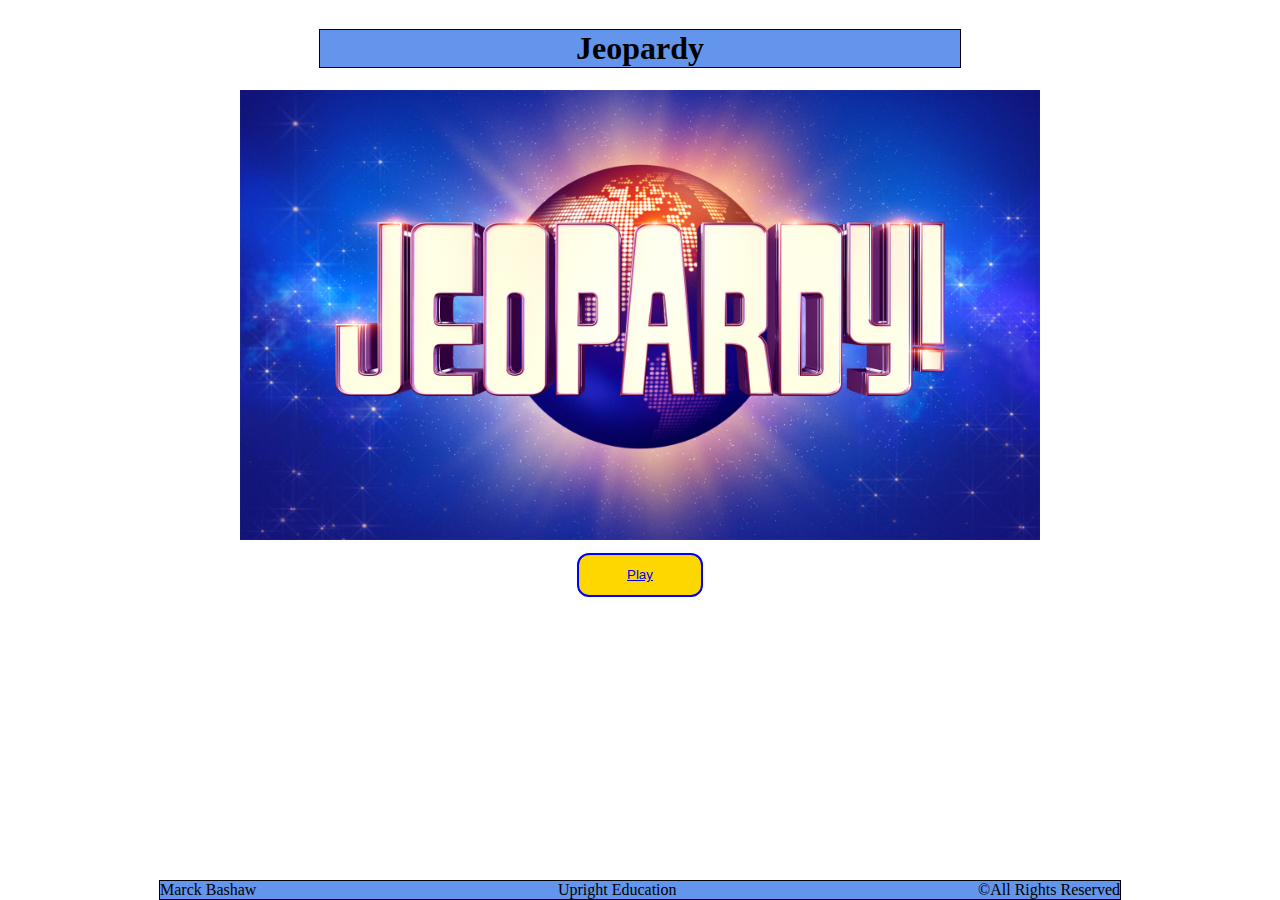
<file: index.html>
<!DOCTYPE html>
<html lang="en">
<head>
    <meta charset="UTF-8">
    <meta name="viewport" content="width=device-width, initial-scale=1.0">
    <title>Landing Page</title>
    <link rel="stylesheet" href="styleGlobal.css">
    <link rel="stylesheet" href="indexStyle.css">
</head>
<body>
    <div>
        <h1>Jeopardy</h1>
    </div>
    
    <img class="jeopardyImg" src="Jeopardy_S37_OnSetLogo (002).jpg" alt="Main Image" />
    
    <button class="indexPlay">    <!-- Navigates user to firstRound.index Page-->
        <a href="/firstRound.html" title="Play">Play</a>
    </button>
    <footer>
        <div>Marck Bashaw</div>
        <div>Upright Education</div>
        <div>©All Rights Reserved</div>
    </footer>
</body>
</html>
</file>
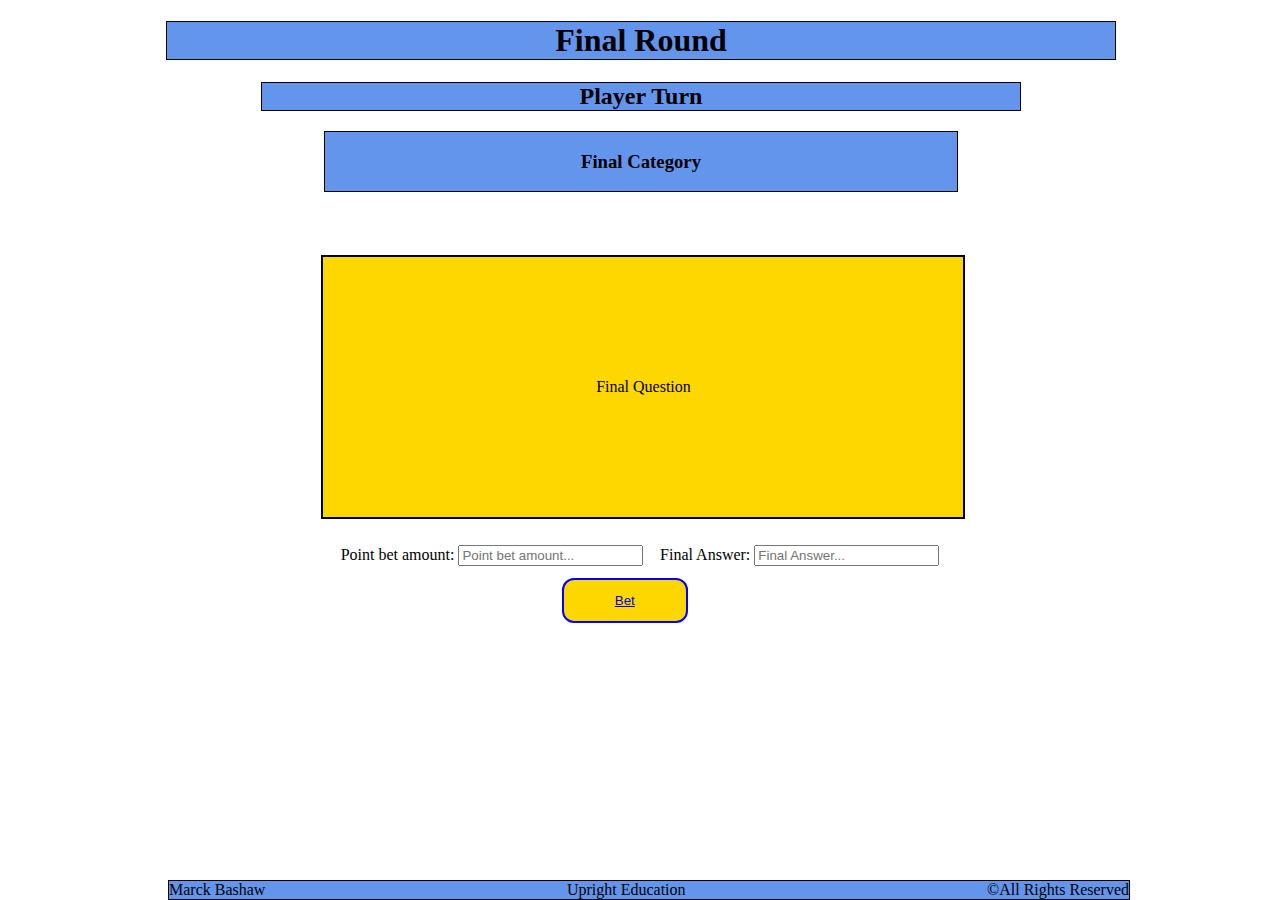
<file: finalRound.html>
<!DOCTYPE html>
<html lang="en">
<head>
    <meta charset="UTF-8">
    <meta name="viewport" content="width=device-width, initial-scale=1.0">
    <title>Final Round</title>
    <link rel="stylesheet" href="styleGlobal.css">
    <link rel="stylesheet" href="finalRound.css">
</head>
<body>
    <head>
        <h1>Final Round</h1>
        <h2>Player Turn</h2>
    </head>
    <section class="finalCat">
        <h3>Final Category</h3>
    </section>
    <section class="finalQuest">
        Final Question
    </section>
    <form class="finalForm"> <!--Form for final bet/answer-->
        <div>
        <label>Point bet amount:</label>
        <input type="text" name="Bet Amount" placeholder="Point bet amount..."/>
        </div>
        <div>
        <label>Final Answer:</label>
        <input type="text" name="Final Answer" placeholder="Final Answer..."/>
        </div>
    </form>
    <button class="bet">
        <a href="/index.html" title="Bet">Bet</a>
    </button>
    <footer>
        <div>Marck Bashaw</div>
        <div>Upright Education</div>
        <div>©All Rights Reserved</div>
    </footer>
</body>
</html>
</file>
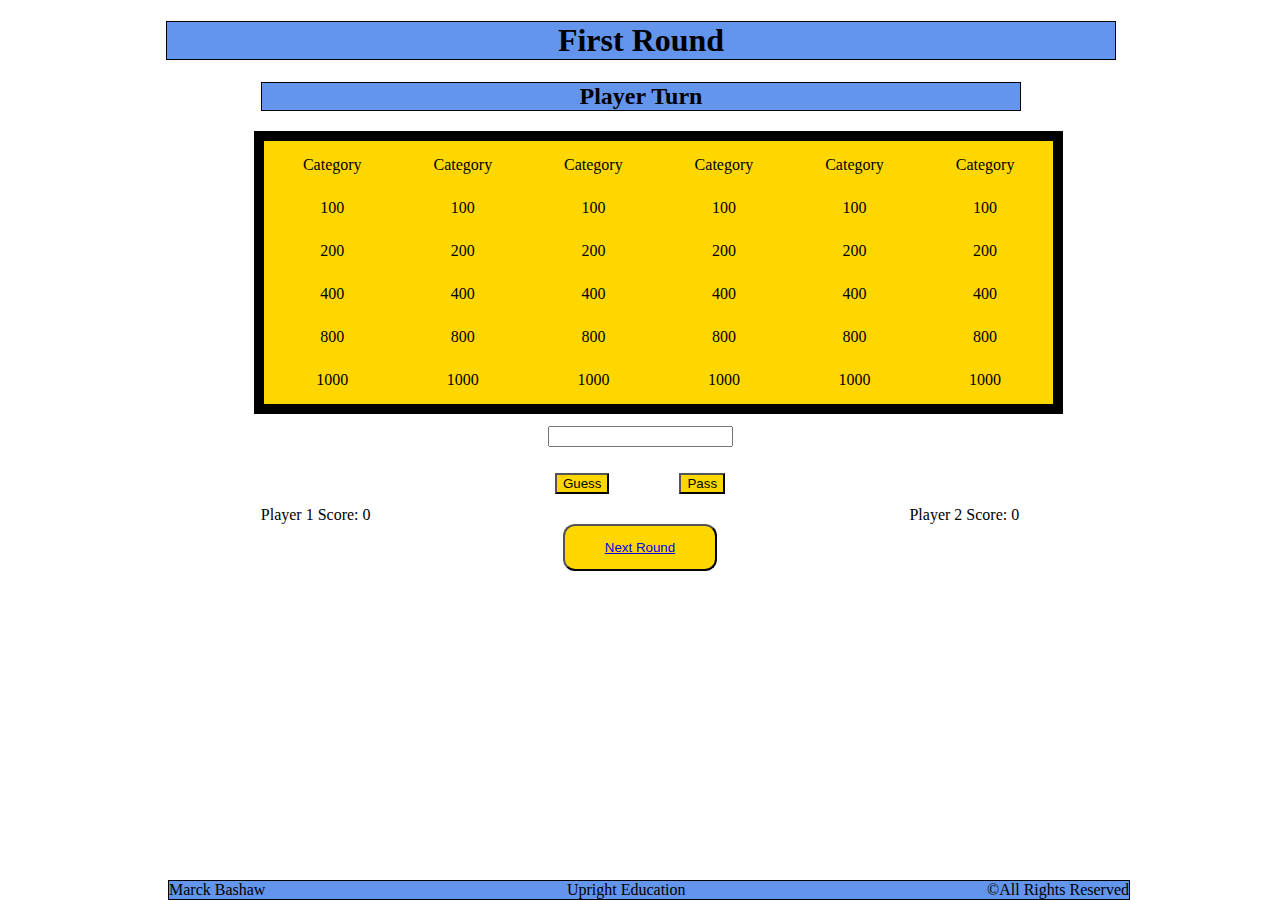
<file: firstRound.html>
<!DOCTYPE html>
<html lang="en">
<head>
    <meta charset="UTF-8">
    <meta name="viewport" content="width=device-width, initial-scale=1.0">
    <title>First Round</title>
    <link rel="stylesheet" href="styleGlobal.css">
    <link rel="stylesheet" href="styleRound1.css">
</head>
<body>
    <head>
        <h1>First Round</h1>
        <h2>Player Turn</h2>
    </head>
    <div class="round1Container">  <!--Div container for the game grid-->
        <div>Category</div>
        <div>Category</div>
        <div>Category</div>
        <div>Category</div>
        <div>Category</div>
        <div>Category</div>
        
        <div>100</div>
        <div>100</div>
        <div>100</div>
        <div>100</div>
        <div>100</div>
        <div>100</div>
        
        <div>200</div>
        <div>200</div>
        <div>200</div>
        <div>200</div>
        <div>200</div>
        <div>200</div>
        
        <div>400</div>
        <div>400</div>
        <div>400</div>
        <div>400</div>
        <div>400</div>
        <div>400</div>
        
        <div>800</div>
        <div>800</div>
        <div>800</div>
        <div>800</div>
        <div>800</div>
        <div>800</div>
        
        <div>1000</div>
        <div>1000</div>
        <div>1000</div>
        <div>1000</div>
        <div>1000</div>
        <div>1000</div>
    </div>
    <div class="inputBar">
    <input  type="text" id="answer" required minlength="1" maxlength="20"/> <!--input for question answer-->
    </div>
    <div class="guessPass">
        <div class="guess">
        <button>Guess</buton>
        </div>
        <div class="pass">
        <button>Pass</button>
        </div>
    </div>
    <div class="scores">
        <section>Player 1 Score: 0</section>
        <section>Player 2 Score: 0</section>
    </div>
    <div>
        <div class="firstNextRound">
    <button class="nextRound"><a href="/secondRound.html" title="Next Round">Next Round</a></button>
        </div>
 
        
    </div>
    <footer>
        <div>Marck Bashaw</div>
        <div>Upright Education</div>
        <div>©All Rights Reserved</div></footer>
</body>
</html>
</file>
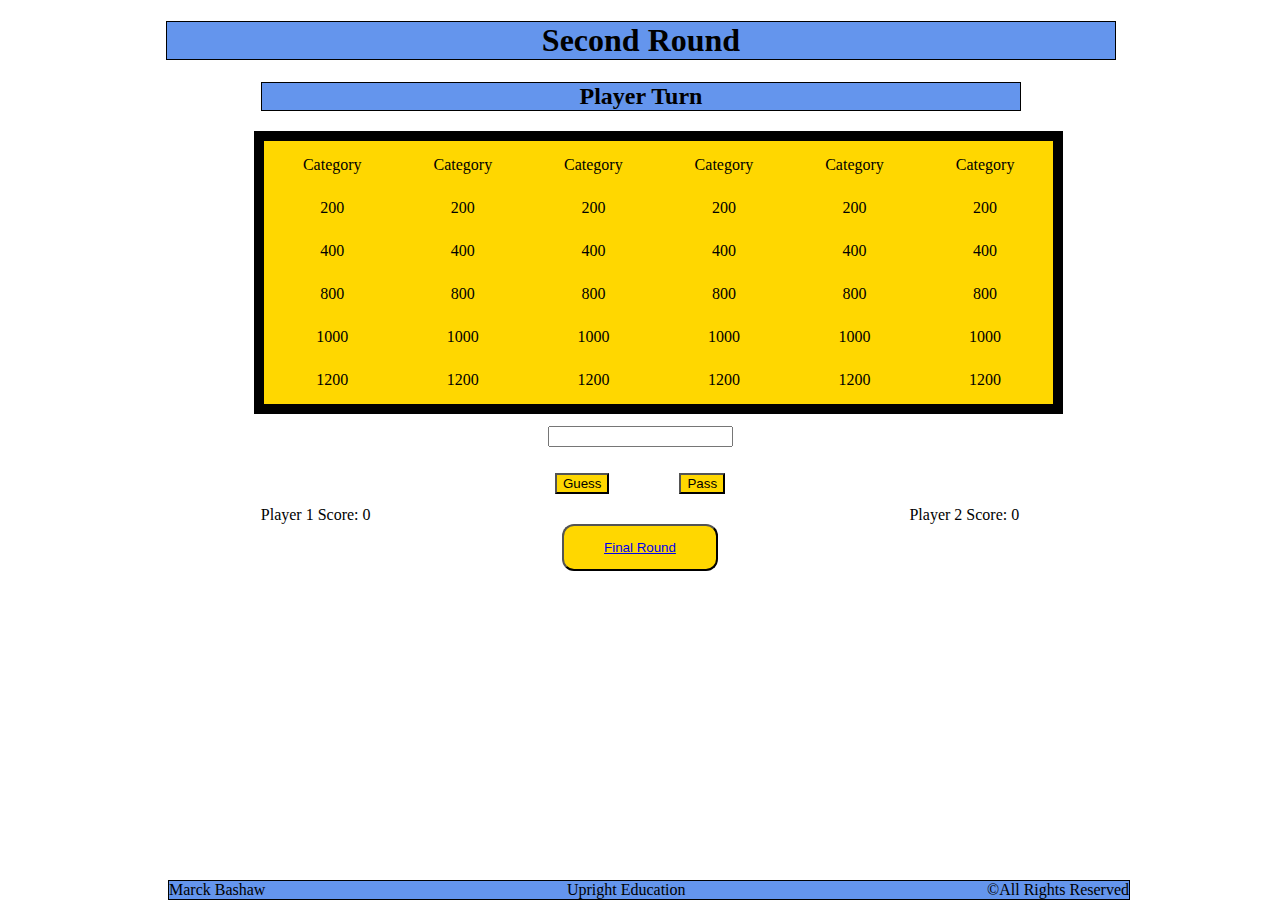
<file: secondRound.html>
<!DOCTYPE html>
<html lang="en">
<head>
    <meta charset="UTF-8">
    <meta name="viewport" content="width=device-width, initial-scale=1.0">
    <title>Second Round</title>
    <link rel="stylesheet" href="styleGlobal.css">
    <link rel="stylesheet" href="styleRound2.css">
</head>
<body>
    <head>
        <h1>Second Round</h1>
        <h2>Player Turn</h2>
    </head>
    <div class="round2Container">  <!--Div container for the game grid-->
        <div>Category</div>
        <div>Category</div>
        <div>Category</div>
        <div>Category</div>
        <div>Category</div>
        <div>Category</div>
        
        <div>200</div>
        <div>200</div>
        <div>200</div>
        <div>200</div>
        <div>200</div>
        <div>200</div>
        
        <div>400</div>
        <div>400</div>
        <div>400</div>
        <div>400</div>
        <div>400</div>
        <div>400</div>
        
        <div>800</div>
        <div>800</div>
        <div>800</div>
        <div>800</div>
        <div>800</div>
        <div>800</div>
        
        <div>1000</div>
        <div>1000</div>
        <div>1000</div>
        <div>1000</div>
        <div>1000</div>
        <div>1000</div>
        
        <div>1200</div>
        <div>1200</div>
        <div>1200</div>
        <div>1200</div>
        <div>1200</div>
        <div>1200</div>
    </div>
    <div class="inputBar">
    <input type="text" id="answer" required minlength="1" maxlength="20"/> <!--input for question answer-->
    </div>
    <div class="guessPass">
        <div class="guess">
        <button>Guess</buton>
        </div>
        <div class="pass">
        <button>Pass</button>
        </div>
    </div>
    <div class="scores">
        <section>Player 1 Score: 0</section>
        <section>Player 2 Score: 0</section>
    </div>
    <div>
        <div class="firstNextRound">
    <button class="nextRound"><a href="/finalRound.html" title="Next Round">Final Round</a></button>
        </div>
    <footer>
        <div>Marck Bashaw</div>
        <div>Upright Education</div>
        <div>©All Rights Reserved</div></footer>
</body>
</html>
</file>
<file: styleGlobal.css>
h1 {
    display: flex;
    width: 75%;
    justify-content: center;
    align-items: center;
    align-content: center;
    background-color: cornflowerblue;
    border: 1px solid #000;
}

h2 {
    display: flex;
    width: 60%;
    margin-right: 15%;
    margin-left: 20%;
    justify-content: center;
    align-items: center;
    align-content: center;
    background-color: cornflowerblue;
    border: 1px solid #000;
}

footer {
    display: flex;
    position: absolute;
    width: 75%;
    margin-right: 12.5%;
    margin-left: 12.5%;
    margin-top: 1%;
    bottom: 0;
    justify-content: space-between;
    align-items: flex-end;
    background-color: cornflowerblue;
    border: 1px solid #000;
}
</file>
<file: indexStyle.css>
body {
    display: flex;
    flex-direction: column;
    align-items: center;
}

h1 {
    display: flex;
    flex-direction: column;
    align-items: center;
    width: 50vw;
}

.indexPlay {
    display: flex;
    flex-direction: column;
    align-items: center;
    background-color: gold;
    width: 10%;
    padding: 1%;
    border-radius: 12px;
    border: 2px solid blue;
    margin-top: 1%;
    /* margin-left: 43.8%; */
}

.jeopardyImg {
    display: flex;
    flex-direction: column;
    align-items: center;
    /* margin-left: 25%;
    margin-right: 25%; */
    width: 800px;
    height: auto;  
}
</file>
<file: finalRound.css>
h1 {
    margin-right: 12.5%;
    margin-left: 12.5%;
}

.finalCat {
    display: flex;
    justify-content: center;
    width: 50%;
    margin-left: 25%;
    margin-right:12.5%;
    background-color: cornflowerblue;
    border: 1px solid #000;
}

.finalQuest {
    display: flex;
    justify-content: center;
    align-content: center;
    align-items: center;
    border: 2px solid black;
    background-color: gold;
    margin-left: 24.8%;
    margin-top: 5%;
    width: 50vw;
    height: 260px;
}

.finalForm {
    display: flex;
    justify-content: space-evenly;
    margin-top: 2%;
    margin-left: 25%;
    margin-right: 25%;

}

.bet {
    display: flex;
    justify-content: center;
    background-color: gold;
    width: 10%;
    padding: 1%;
    border-radius: 12px;
    border: 2px solid blue;
    margin-top: 1%;
    margin-left: 43.8%;
}
</file>
<file: styleRound1.css>
h1 {
    margin-right: 12.5%;
    margin-left: 12.5%;
}

.round1Container {
    display: grid;
    grid-template-columns: 1fr 1fr 1fr 1fr 1fr 1fr;
    margin-left: 19.5%;
    margin-right: 12.5%;
    margin-bottom: 1%;
    width: 60%;
    background-color: gold;
    justify-items: center;
    column-gap: 25px;
    row-gap: 25px;
    padding: 15px;
    border: 10px solid black;
}

.inputBar {
    display: flex;
    justify-content: center;
    width: 100%;
    margin-bottom: 2%;
}

.guessPass {
    display: flex;
    margin-bottom: 1%;
    justify-content: center;
    gap: 70px;
}

.guess > button {
    background-color: gold;
    margin-right: 10%;
}

.pass > button {
    background-color: gold;
}

.scores {
    display: flex;
    justify-content: space-between;
    margin-left: 20%;
    margin-right: 20%;
}

.nextRound {
    display: flex;
    justify-content: center;
    border-radius: 12px;
    padding: 14px 40px;
    background-color: gold;
}

.firstNextRound {
    display: flex;
    justify-content: center;
}
</file>
<file: styleRound2.css>
h1 {
    margin-right: 12.5%;
    margin-left: 12.5%;
}

.round2Container {
    display: grid;
    grid-template-columns: 1fr 1fr 1fr 1fr 1fr 1fr;
    margin-left: 19.5%;
    margin-right: 12.5%;
    margin-bottom: 1%;
    width: 60%;
    background-color: gold;
    justify-items: center;
    column-gap: 25px;
    row-gap: 25px;
    padding: 15px;
    border: 10px solid black;
}

.inputBar {
    display: flex;
    justify-content: center;
    width: 100%;
    margin-bottom: 2%;
}

.guessPass {
    display: flex;
    margin-bottom: 1%;
    justify-content: center;
    gap: 70px;
}

.guess > button {
    background-color: gold;
    margin-right: 10%;
}

.pass > button {
    background-color: gold;
}

.scores {
    display: flex;
    justify-content: space-between;
    margin-left: 20%;
    margin-right: 20%;
}

.nextRound {
    display: flex;
    justify-content: center;
    border-radius: 12px;
    padding: 14px 40px;
    background-color: gold;
}

.firstNextRound {
    display: flex;
    justify-content: center;
}
</file>
